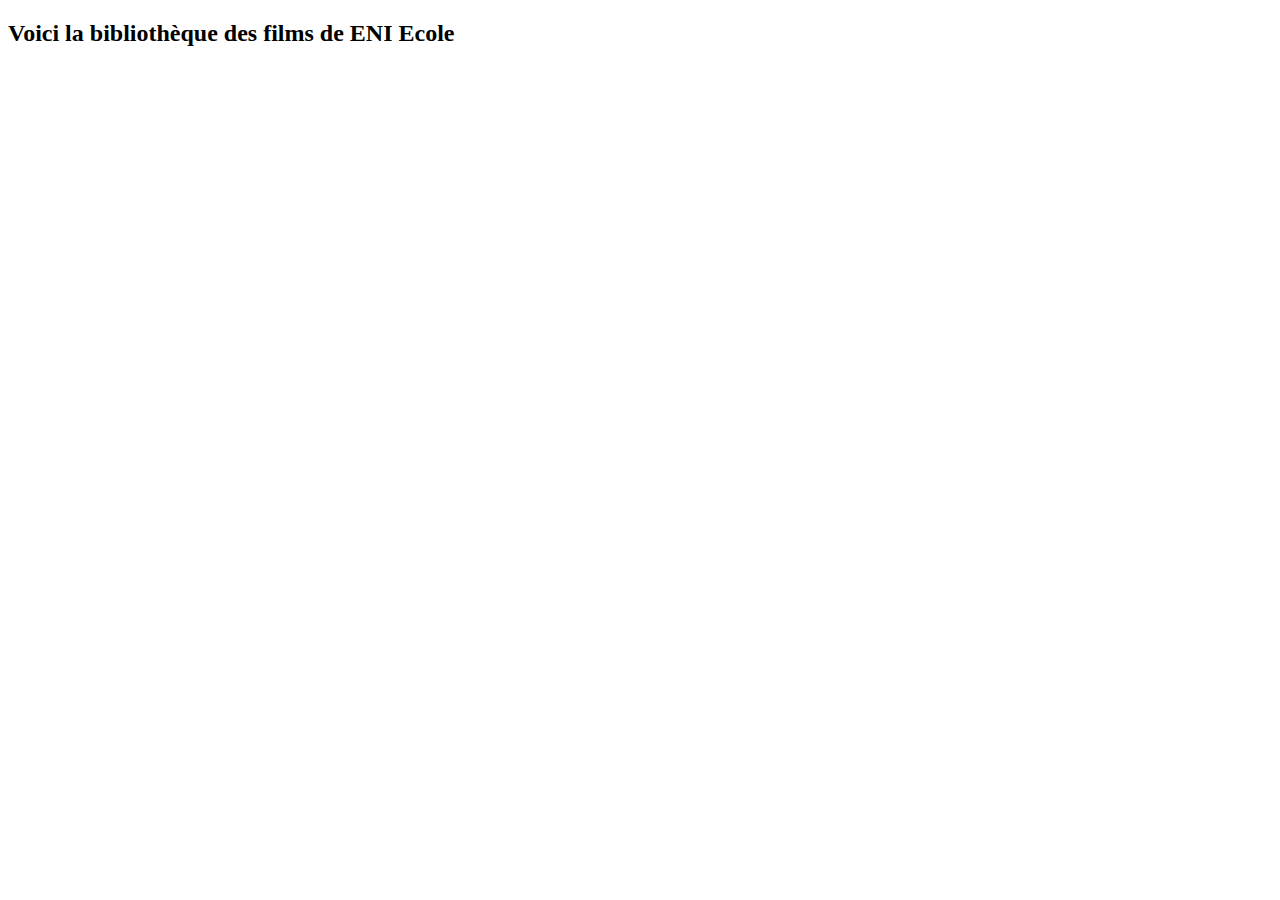
<file: src/main/resources/templates/index.html>
<!DOCTYPE html>
<html lang="en">
<head>
    <title>Filmothèque</title>
    <div th:replace="/fragments/head"></div>
</head>
<body>
  <header th:insert="/fragments/header"></header>

  <main>
      <h2>Voici la bibliothèque des films de ENI Ecole</h2>
  </main>

</body>
</html>
</file>
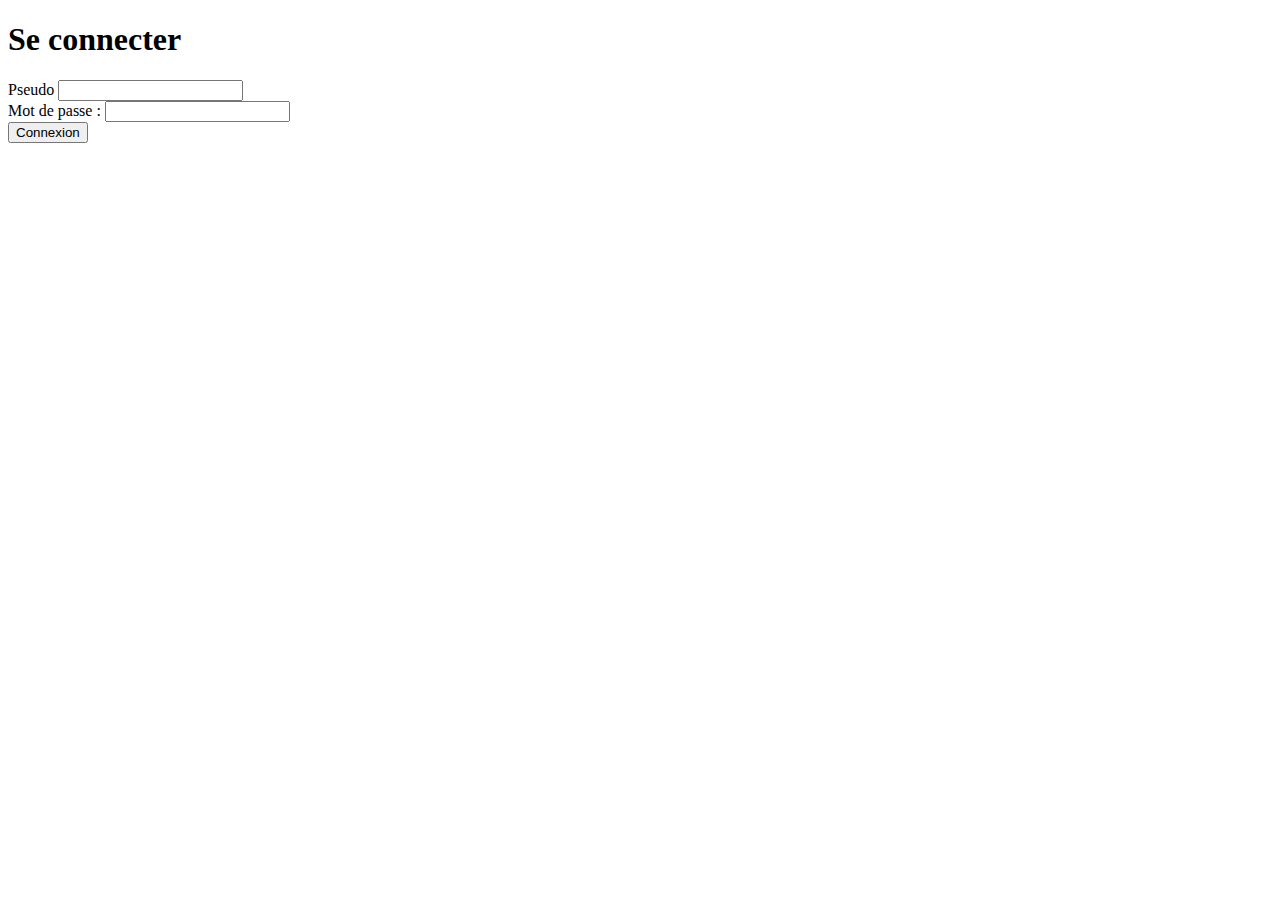
<file: src/main/resources/templates/connexion.html>
<!DOCTYPE html>
<html lang="en" xmlns:th="http://www.thymeleaf.org">
<head>
    <title>Title</title>
    <div th:replace="/fragments/head"></div>
</head>
<body>
<header th:insert="/fragments/header"></header>

<main>
    <div class="form ml-2">
        <div class="error" th:if="${error != null}" th:text="${error}"></div>
<!--        <div th:if="${error != null}" th:class="${'error'}" th:text="${error}"></div>-->
        <h1>Se connecter</h1>
        <form action="/login" method="post">
            <div class="champ">
                <label for="login">Pseudo</label>
                <input id="login" name="login" type="text" title="Saisissez votre pseudo">
            </div>
            <div class="champ">
                <label for="password">Mot de passe : </label>
                <input id="password" name="password" type="password" title="Saisissez votre mot de passe">
            </div>
            <button type="submit">Connexion</button>
        </form>
    </div>
</main>
</body>
</html>
</file>
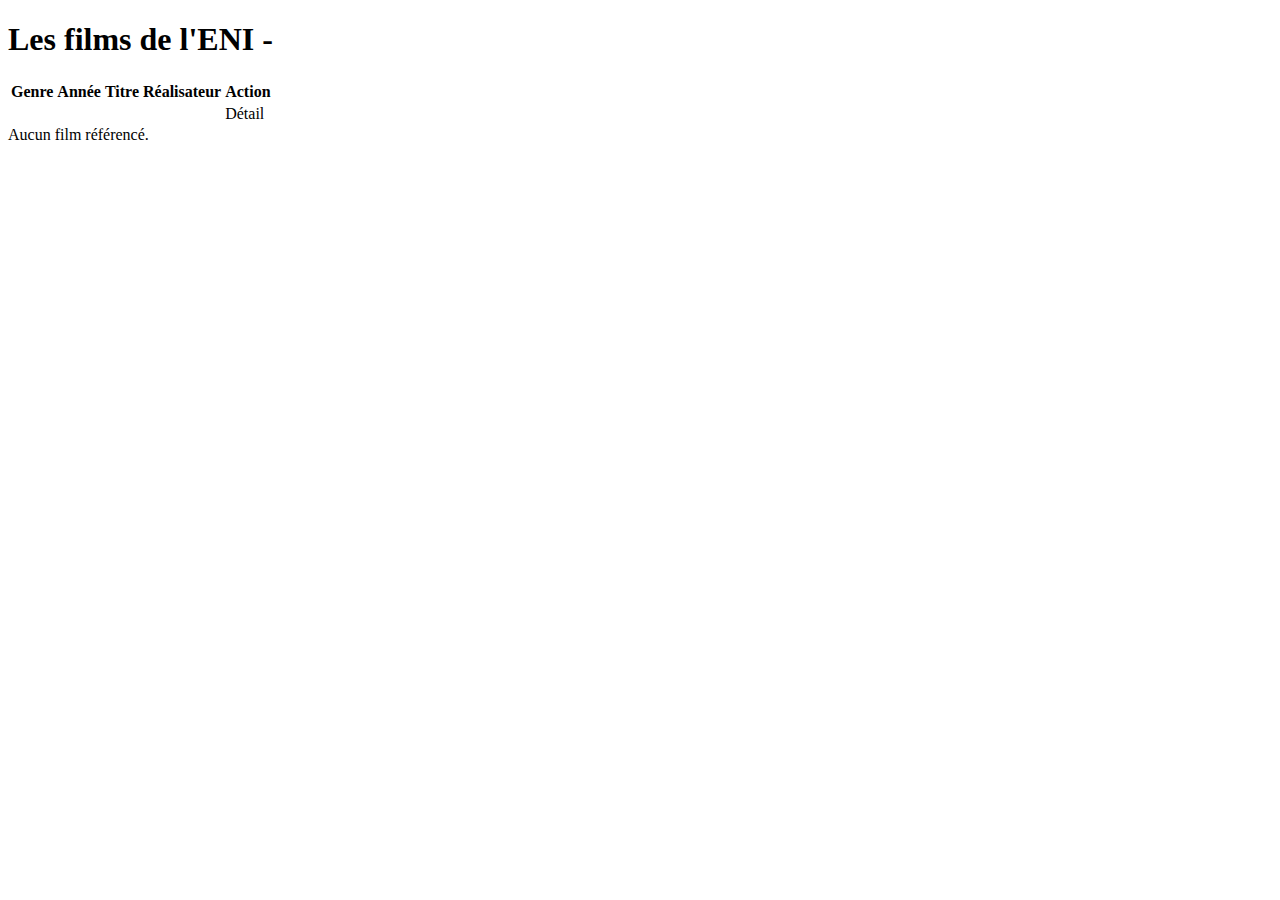
<file: src/main/resources/templates/films.html>
<!DOCTYPE html>
<html lang="en" xmlns:th="http://www.thymeleaf.org">
<head>
    <title>Films</title>
    <div th:replace="/fragments/head"></div>
</head>
<body>

<header th:insert="/fragments/header"></header>

<main>
    <h1 class="ml-10">Les films de l'ENI - <span th:text="${#temporals.format(date, 'dd/MM/yyyy HH:mm')}"></span></h1>

    <table th:if="${films.size() > 0}" class="ml-10">
        <thead>
            <tr>
                <th>Genre</th>
                <th>Année</th>
                <th>Titre</th>
                <th>Réalisateur</th>
                <th>Action</th>
            </tr>
        </thead>
        <tbody>
            <tr th:each="film : ${films}">
                <td th:text="${film.genre.label}"></td>
                <td th:text="${film.year}"></td>
                <td th:text="${film.title}"></td>
                <td th:text="${film.director.firstName + ' ' + film.director.lastName}"></td>
                <td><a th:href="@{/films/__${film.id}__}">Détail</a></td>
            </tr>
        </tbody>
    </table>

    <div th:if="${films.size() <= 0}">
        Aucun film référencé.
    </div>
</main>

</body>
</html>
</file>
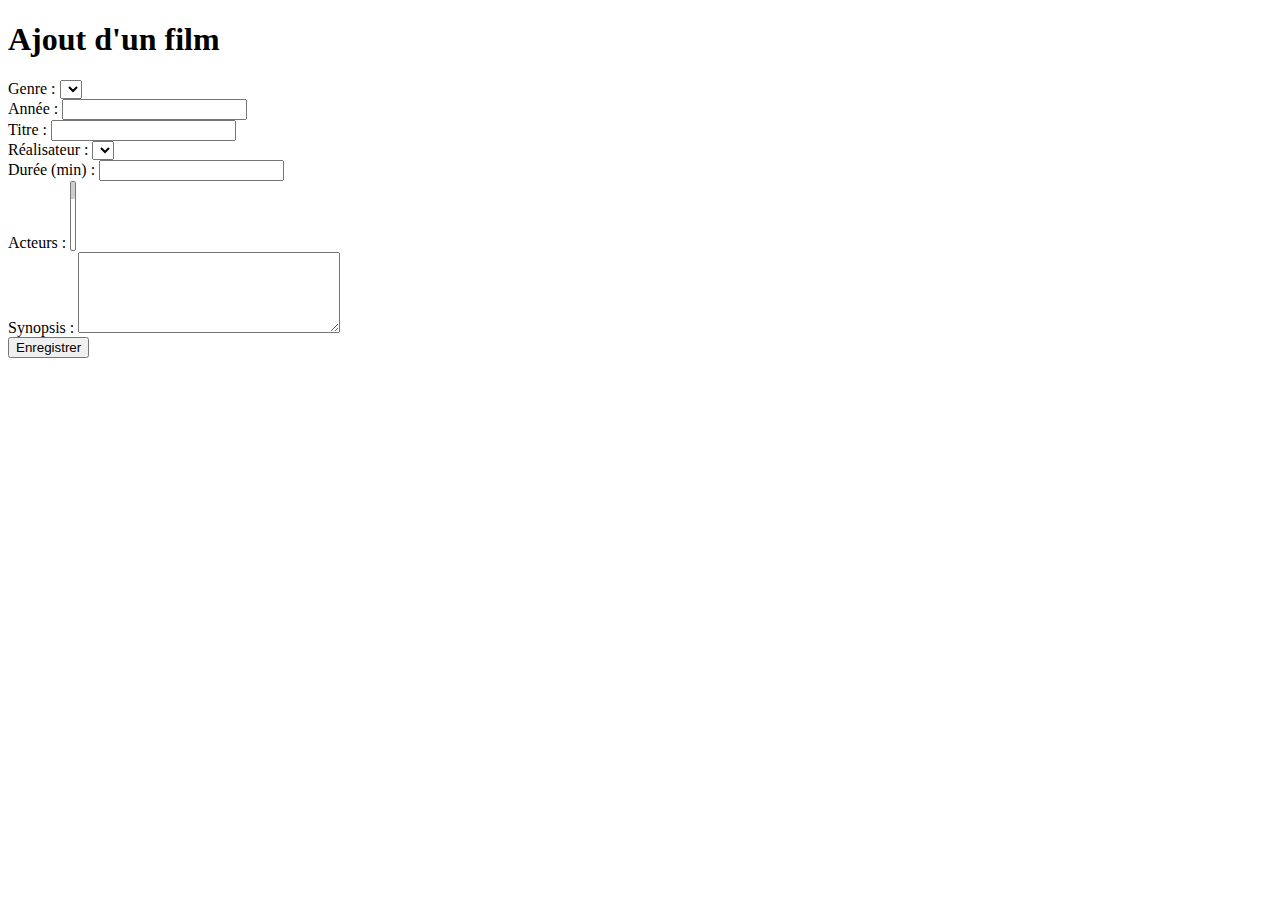
<file: src/main/resources/templates/nouveau-film.html>
<!DOCTYPE html>
<html lang="en" xmlns:th="http://www.thymeleaf.org">
<head>
    <title>Nouveau film</title>
    <div th:replace="/fragments/head"></div>
</head>
<body>

<header th:insert="/fragments/header"></header>

<main>
    <div class="form ml-2">
        <h1>Ajout d'un film</h1>
        <div th:if="${errors != null}">
            <div class="error" th:each="err : ${errors}" th:text="${err}"></div>
        </div>
        <form action="/films/ajout" method="post" th:object="${film}">
            <div class="champ">
                <label th:for="genre">Genre : </label>
                <select th:if="${listeGenres != null}" th:field="*{genre}" required>
                    <option th:each="genre : ${listeGenres}" th:value="${genre.id}" th:text="${genre.label}"></option>
                </select>
            </div>
            <div class="champ">
                <label th:for="year">Année : </label>
                <input type="number" min="1900" th:max="${annee}" th:field="*{year}" required>
            </div>
            <div class="champ">
                <label th:for="title">Titre : </label>
                <input type="text" th:field="*{title}" required>
            </div>
            <div class="champ">
                <label th:for="director">Réalisateur : </label>
                <select th:if="${listePeople != null}" th:field="*{director}" required>
                    <option th:each="person : ${listePeople}" th:value="${person.id}" th:text="${person.firstName + ' ' + person.lastName}"></option>
                </select>
            </div>
            <div class="champ">
                <label th:for="duration">Durée (min) : </label>
                <input type="number" min="1" th:field="*{duration}" required>
            </div>
            <div class="champ">
                <label th:for="actors">Acteurs : </label>
                <select th:if="${listePeople != null}" th:field="*{actors}" multiple>
                    <option selected th:each="actor : ${listePeople}" th:value="${actor.id}" th:text="${actor.firstName + ' ' + actor.lastName}"></option>
                </select>
            </div>
            <div class="champ">
                <label th:for="synopsis">Synopsis : </label>
                <textarea cols="30" rows="5" th:field="*{synopsis}" minlength="20" maxlength="250" required></textarea>
            </div>
            <div><button>Enregistrer</button></div>
        </form>
    </div>
</main>

</body>
</html>
</file>
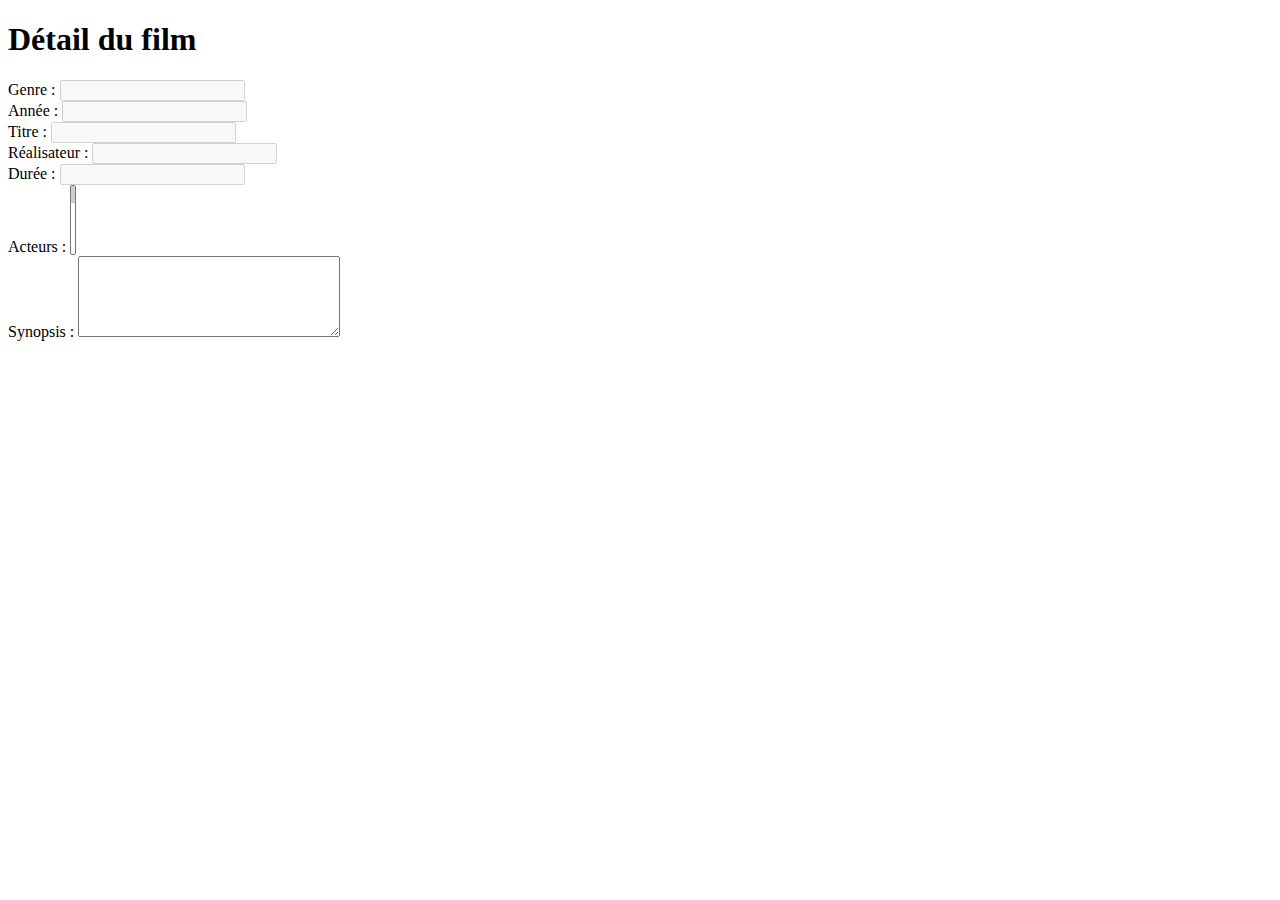
<file: src/main/resources/templates/un-film.html>
<!DOCTYPE html>
<html lang="en" xmlns:th="http://www.thymeleaf.org">
<head>
    <title>Film</title>
    <div th:replace="/fragments/head"></div>
</head>
<body>

<header th:insert="/fragments/header"></header>

<main>
    <div class="form ml-2">
        <h1>Détail du film</h1>
        <form action="" th:object="${film}">
            <div class="champ">
                <label for="genre">Genre : </label>
                <input id="genre" name="genre" type="text" th:value="*{genre.label}" disabled>
<!--            <input id="genre" name="genre" type="text" th:value="${film.genre.label}" disabled>-->

            </div>
            <div class="champ">
                <label th:for="year">Année : </label>
                <input type="text" th:field="${film.year}" disabled>
<!--            <label for="year">Année : </label>-->
<!--            <input type="text" id="year" name="year" th:value="${film.year}" disabled>-->
            </div>
            <div class="champ">
                <label for="title">Titre : </label>
                <input id="title" name="title" type="text" th:value="${film.title}" disabled>
            </div>
            <div class="champ">
                <label for="director">Réalisateur : </label>
                <input id="director" type="text" th:value="${film.director.firstName + ' ' + film.director.lastName}" disabled>
            </div>
            <div class="champ">
                <label for="duration">Durée : </label>
                <input id="duration" type="text" th:value="${film.duration + ' min'}" disabled>
            </div>
            <div class="champ">
                <label for="actors">Acteurs : </label>
<!--            <select id="actors" name="actors" th:if="${not #lists.isEmpty(film.actors)}" multiple>-->
                <select id="actors" name="actors" th:if="${film.actors != null}" multiple>
                    <option selected th:each="actor : ${film.actors}" th:value="${actor.id}" th:text="${actor.firstName + ' ' + actor.lastName}"></option>
                </select>
            </div>
            <div class="champ">
                <label for="synopsis">Synopsis : </label>
                <textarea name="synopsis" id="synopsis" cols="30" rows="5" th:text="${film.synopsis}"></textarea>
            </div>
        </form>
    </div>
</main>

</body>
</html>
</file>
